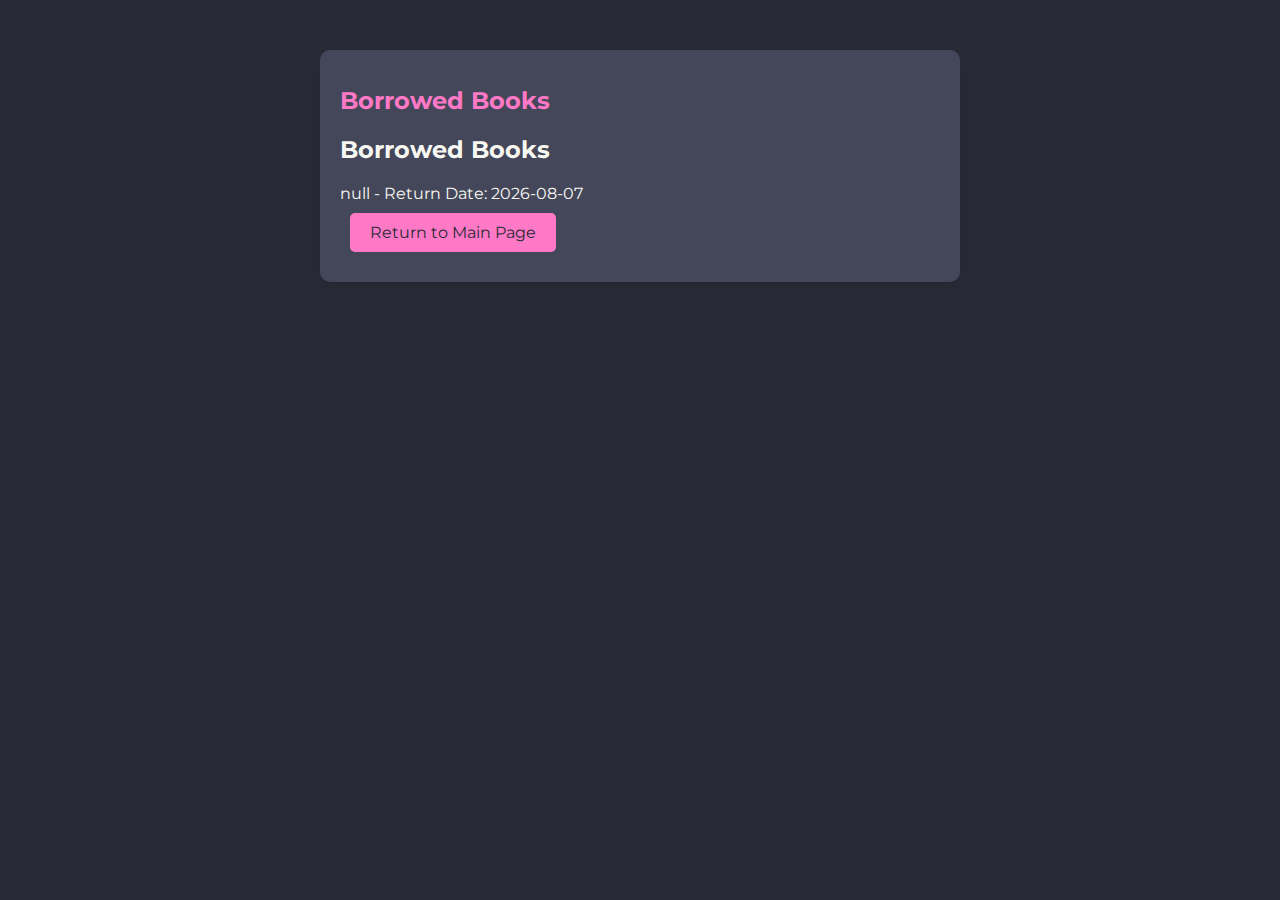
<file: borrow.html>
<!DOCTYPE html>
<html lang="en">
<head>
    <meta charset="UTF-8">
    <meta name="viewport" content="width=device-width, initial-scale=1.0">
    <title>Borrowed Books</title>
    <link rel="stylesheet" href="style.css">
</head>
<body>
    <div class="container">
        <h1>Borrowed Books</h1>
        <div id="borrowedList"></div>
        <button onclick="returnToMain()">Return to Main Page</button>
    </div>
    <script src="borrow.js"></script>
</body>
</html>
</file>
<file: style.css>
@import url('https://fonts.googleapis.com/css2?family=Montserrat:wght@400;700&display=swap');

body {
    font-family: 'Montserrat', sans-serif;
    background-color: #282a36;
    color: #f8f8f2;
    margin: 0;
    padding: 0;
}

.container {
    max-width: 600px;
    margin: 50px auto;
    padding: 20px;
    background-color: #44475a;
    border-radius: 10px;
    box-shadow: 0 4px 8px rgba(0, 0, 0, 0.1);
}

h1 {
    font-size: 24px;
    margin-bottom: 20px;
    color: #ff79c6;
}

input[type="text"], button {
    margin: 10px;
    padding: 10px;
    border: none;
    border-radius: 5px;
    background-color: #6272a4;
    color: #f8f8f2;
    font-family: 'Montserrat', sans-serif;
    font-size: 16px;
}

input[type="text"]::placeholder {
    color: #f8f8f2;
}

button {
    cursor: pointer;
}

#bookTable {
    width: 100%;
    border-collapse: collapse;
}

#bookTable th, #bookTable td {
    padding: 10px;
    border-bottom: 1px solid #44475a;
}

#bookTable th {
    background-color: #6272a4;
    color: #f8f8f2;
    text-align: left;
}

#bookList {
    text-align: left;
}

#borrowedList {
    margin-top: 20px;
}

a {
    color: #bd93f9;
    text-decoration: none;
}

a:hover {
    color: #ff79c6;
}

button {
    background-color: #ff79c6;
    color: #282a36;
    padding: 10px 20px;
    border: none;
    border-radius: 5px;
    font-size: 16px;
    cursor: pointer;
    transition: background-color 0.3s ease;
}

button:hover {
    background-color: #bd93f9;
}
</file>
